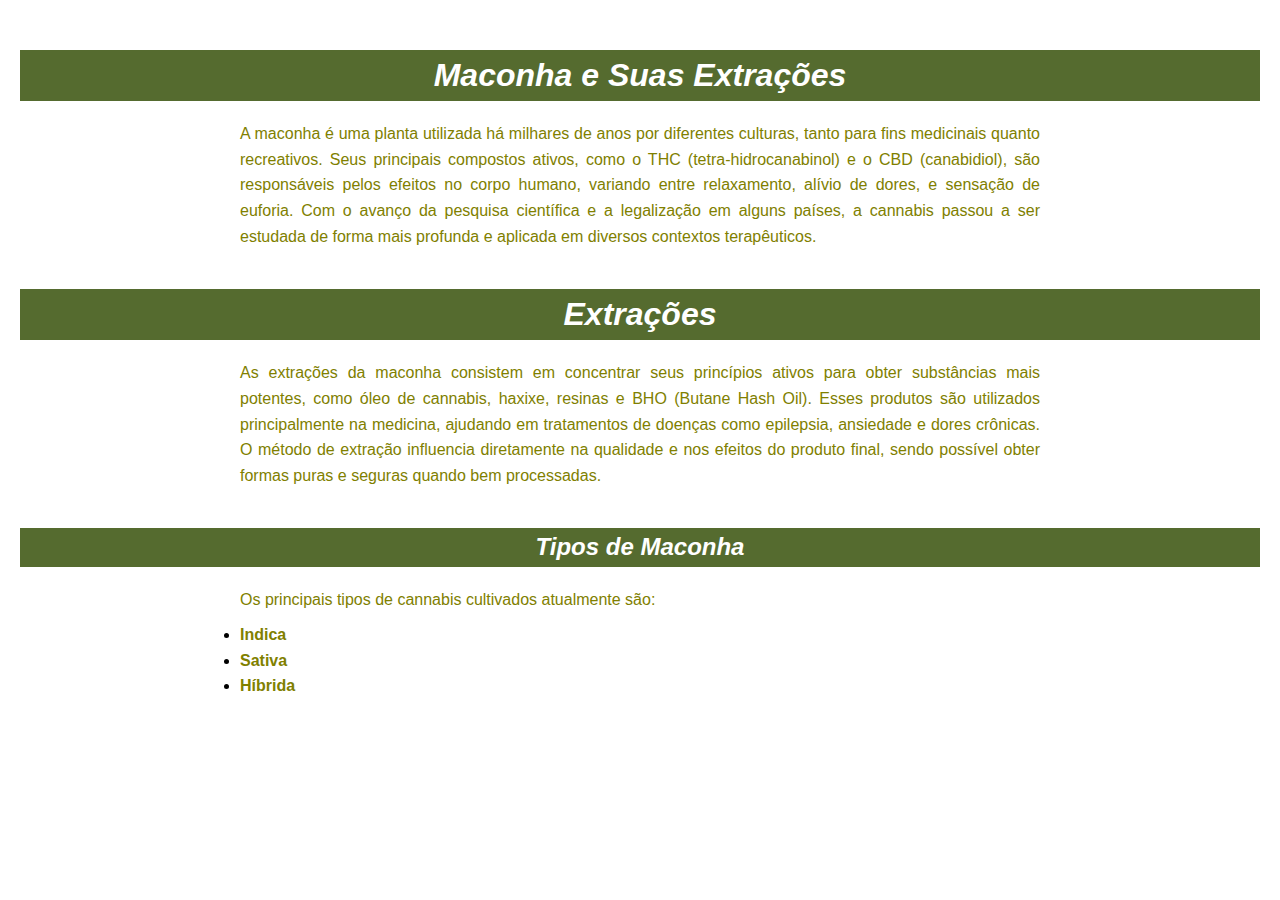
<file: index.html>
<!DOCTYPE html>
<html lang="pt-br">
<head>
    <meta charset="UTF-8">
    <meta name="viewport" content="width=device-width, initial-scale=1.0">
    <title>Projeto 1</title>
    <link rel="stylesheet" href="estilodaparada.css"> 
    <link rel="icon" type="iamge/png" href="cannabis.png">
</head>
<body>
    <h1>Maconha e Suas Extrações</h1>
    <p>A maconha é uma planta utilizada há milhares de anos por diferentes culturas, tanto para fins medicinais quanto recreativos. Seus principais compostos ativos, como o THC (tetra-hidrocanabinol) e o CBD (canabidiol), são responsáveis pelos efeitos no corpo humano, variando entre relaxamento, alívio de dores, e sensação de euforia. Com o avanço da pesquisa científica e a legalização em alguns países, a cannabis passou a ser estudada de forma mais profunda e aplicada em diversos contextos terapêuticos.</p>

    <h1> Extrações</h1>
    <p> As extrações da maconha consistem em concentrar seus princípios ativos para obter substâncias mais potentes, como óleo de cannabis, haxixe, resinas e BHO (Butane Hash Oil). Esses produtos são utilizados principalmente na medicina, ajudando em tratamentos de doenças como epilepsia, ansiedade e dores crônicas. O método de extração influencia diretamente na qualidade e nos efeitos do produto final, sendo possível obter formas puras e seguras quando bem processadas.</p>

    <h2> Tipos de Maconha </h2>
    <p>Os principais tipos de cannabis cultivados atualmente são:</p>
<ul>
  <li><a href="indica.html" style="color: olive;">Indica</a></li>
<li><a href=sativa.html style="color: olive;"> Sativa </a>
<li><a href="híbrida.html" style="color: olive;">Híbrida</a></li>
</ul>

</body>
</html>
</file>
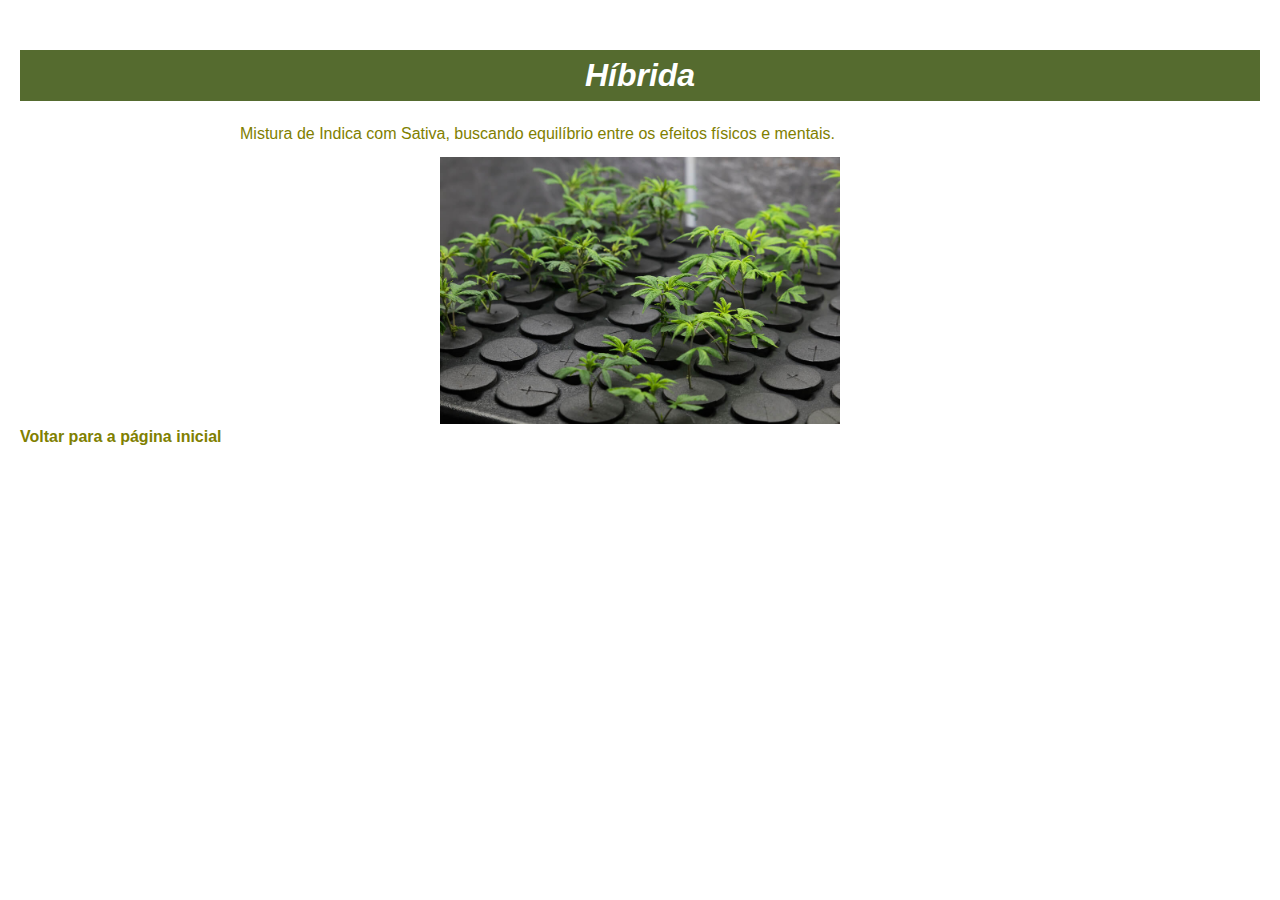
<file: híbrida.html>
<!DOCTYPE html>
<html lang="pt-br">
<head>
    <meta charset="UTF-8">
    <meta name="viewport" content="width=device-width, initial-scale=1.0">
    <title>Híbrida</title>
    <link rel="stylesheet" href="estilodaparada.css">
</head>
<body>
    <h1>
        Híbrida
    </h1>
    <p> Mistura de Indica com Sativa, buscando equilíbrio entre os efeitos físicos e mentais.</p>
    <img src="hibrida.jpg" alt="Imagem da Híbrida" width="400" style="display: block;margin: auto;" >
    <a href="index.html" style="color: olive;">Voltar para a página inicial </a>
</body>
</html>
</file>
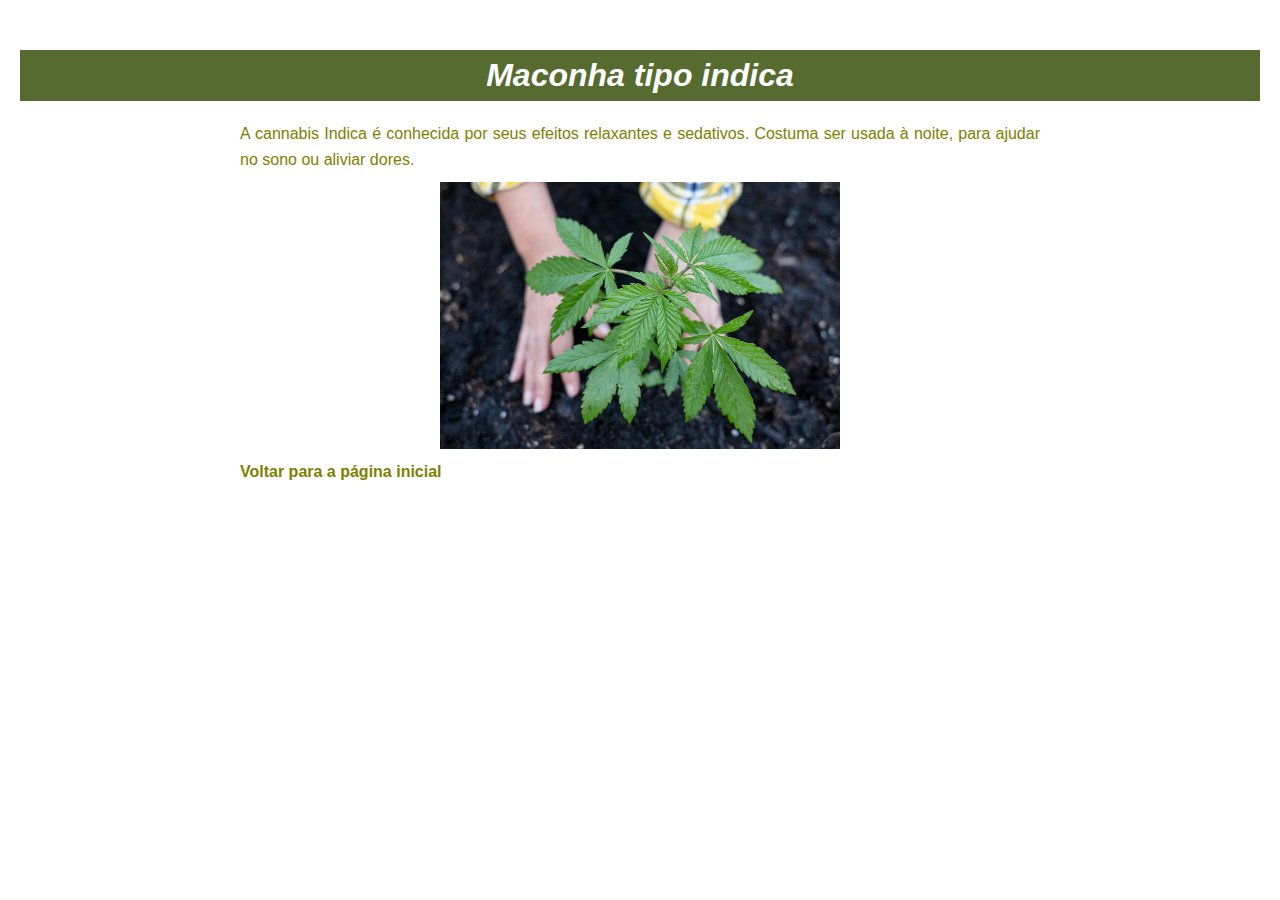
<file: indica.html>
<!DOCTYPE html>
<html lang="pt-br">
<head>
    <meta charset="UTF-8">
    <meta name="viewport" content="width=device-width, initial-scale=1.0">
    <title>Indica</title>
     <link rel="icon" type="png" href="cannabis.png">
     <link rel="stylesheet" href="estilodaparada.css">
</head>
<body>
    <h1>Maconha tipo indica</h1>
    <p>
         A cannabis Indica é conhecida por seus efeitos relaxantes e sedativos. Costuma ser usada à noite, para ajudar no sono ou aliviar dores.
    </p>
    <img src="indica.jpg" alt="Imagem da planta indica" width="400" style="display: block; margin: auto;">
    <p><a href="index.html" style="color: olive;">Voltar para a página inicial </a></p>
</body>
</html>
</file>
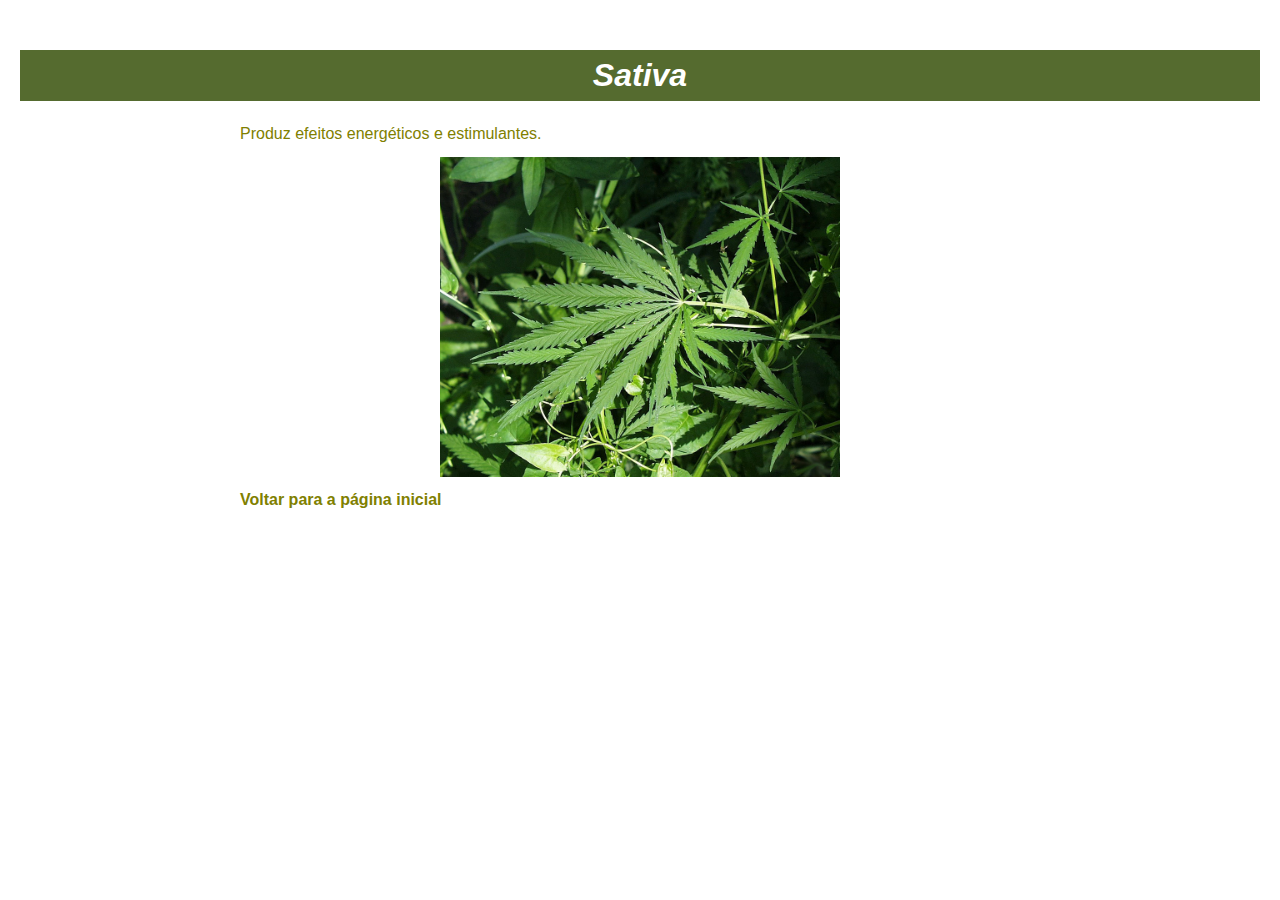
<file: sativa.html>
<!DOCTYPE html>
<html lang="pt-br">
<head>
    <meta charset="UTF-8">
    <meta name="viewport" content="width=device-width, initial-scale=1.0">
    <title>Sativa</title>
    <link rel="stylesheet" href="estilodaparada.css">
</head>
<body>
    <h1>Sativa</h1>
    <p style="text-align: left;">
        Produz efeitos energéticos e estimulantes.</p>
    <img src="sativa.jpg" alt="Imagem da Sativa" width="400" style="display: block; margin: auto;" >

    <p><a href="index.html" style="color: olive;"> Voltar para a página inicial </a></p>
</body>
</html>
</file>
<file: estilodaparada.css>
p {
            color: olive;
        }
        h1 { background-color: darkolivegreen; color: white;
        font-style: italic;
        font-family: Arial, Helvetica, sans-serif;text-align: center;
           }
           h2 { background-color: darkolivegreen; color: white;
        font-style: italic;
        font-family: Arial, Helvetica, sans-serif;text-align: center;

           }
           body {
  margin: 0;
  padding: 20px;
  font-family: Arial, sans-serif;
  line-height: 1.6;
}

p {
  max-width: 800px;
  margin: auto;
  padding: 10px;
  text-align: justify;
}

h1, h2 {
  margin: 30px 0 10px;
}

ul {
  max-width: 800px;
  margin: auto;
  padding: 0 20px;
}

a {
  text-decoration: none;
  font-weight: bold;
}

@media (max-width: 600px) {
  h1 {
    font-size: 24px;
  }

  p, ul {
    padding: 10px;
  }
}
</file>
